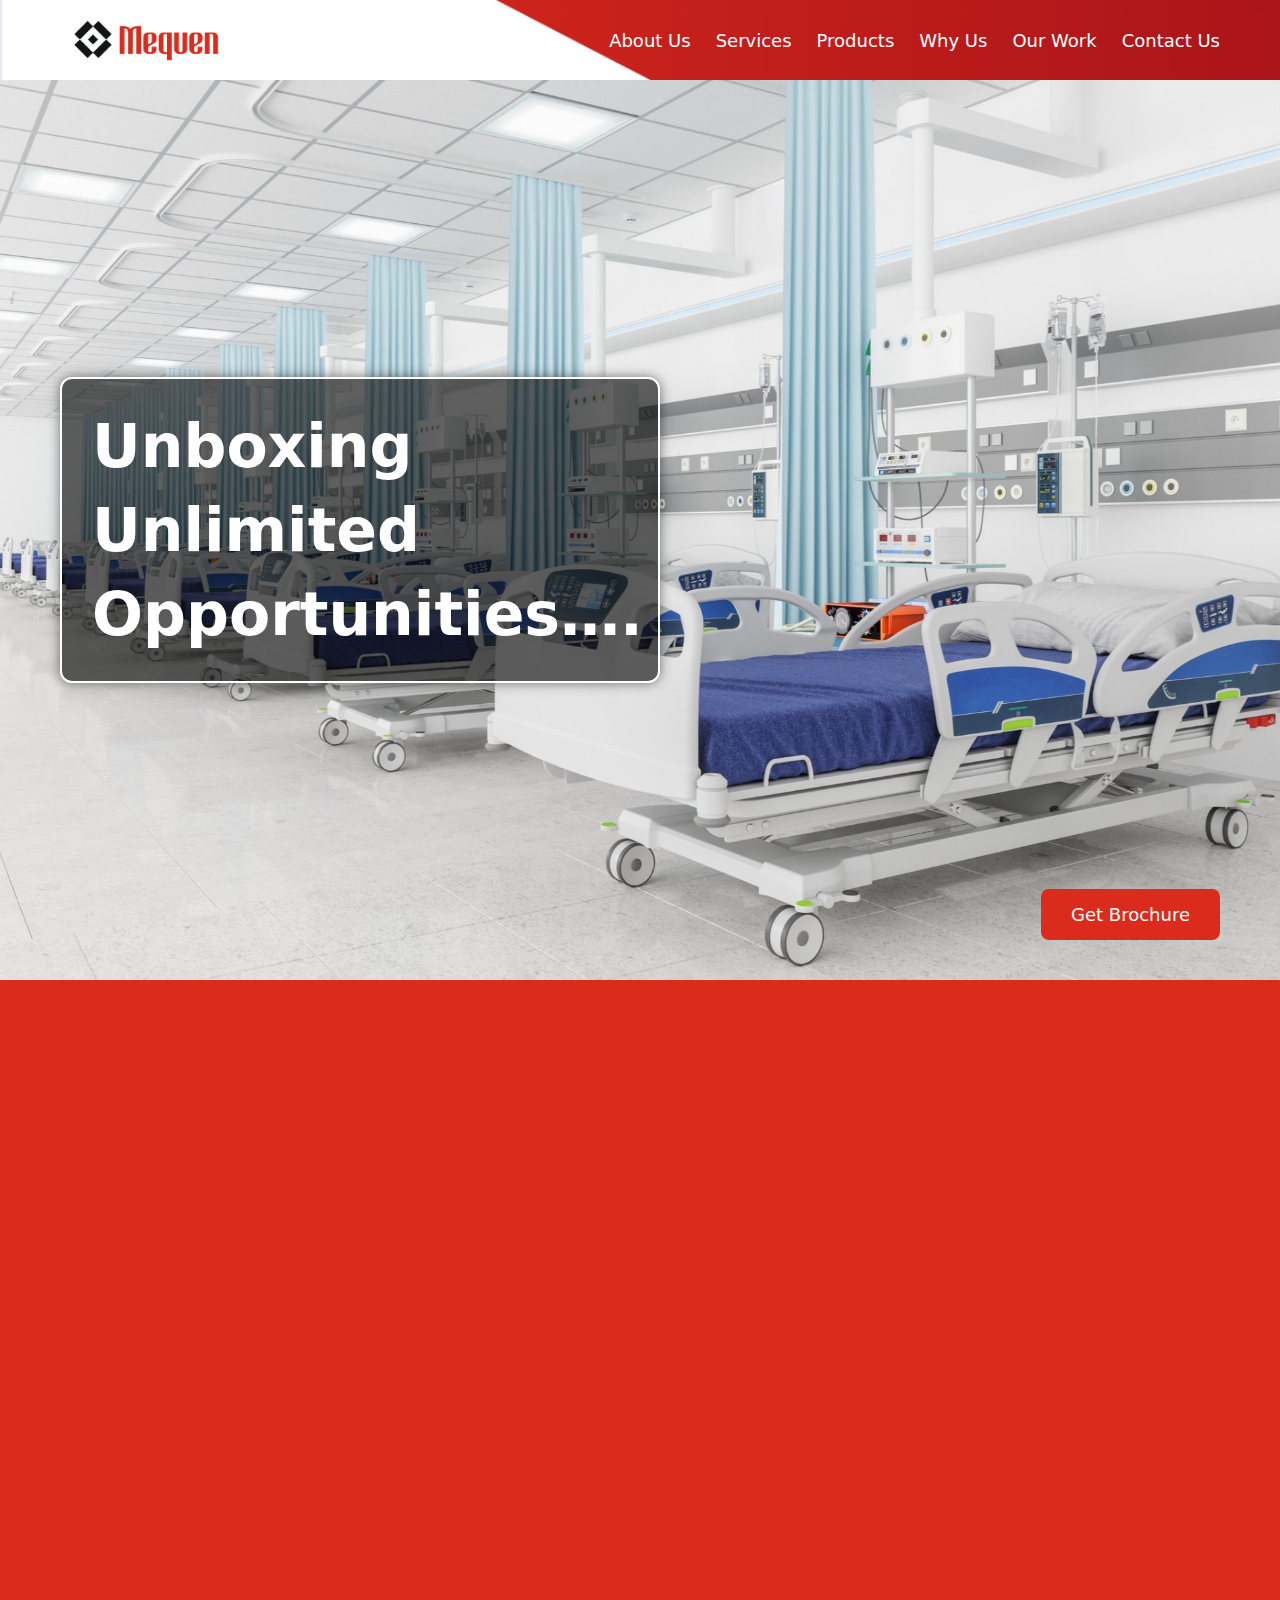
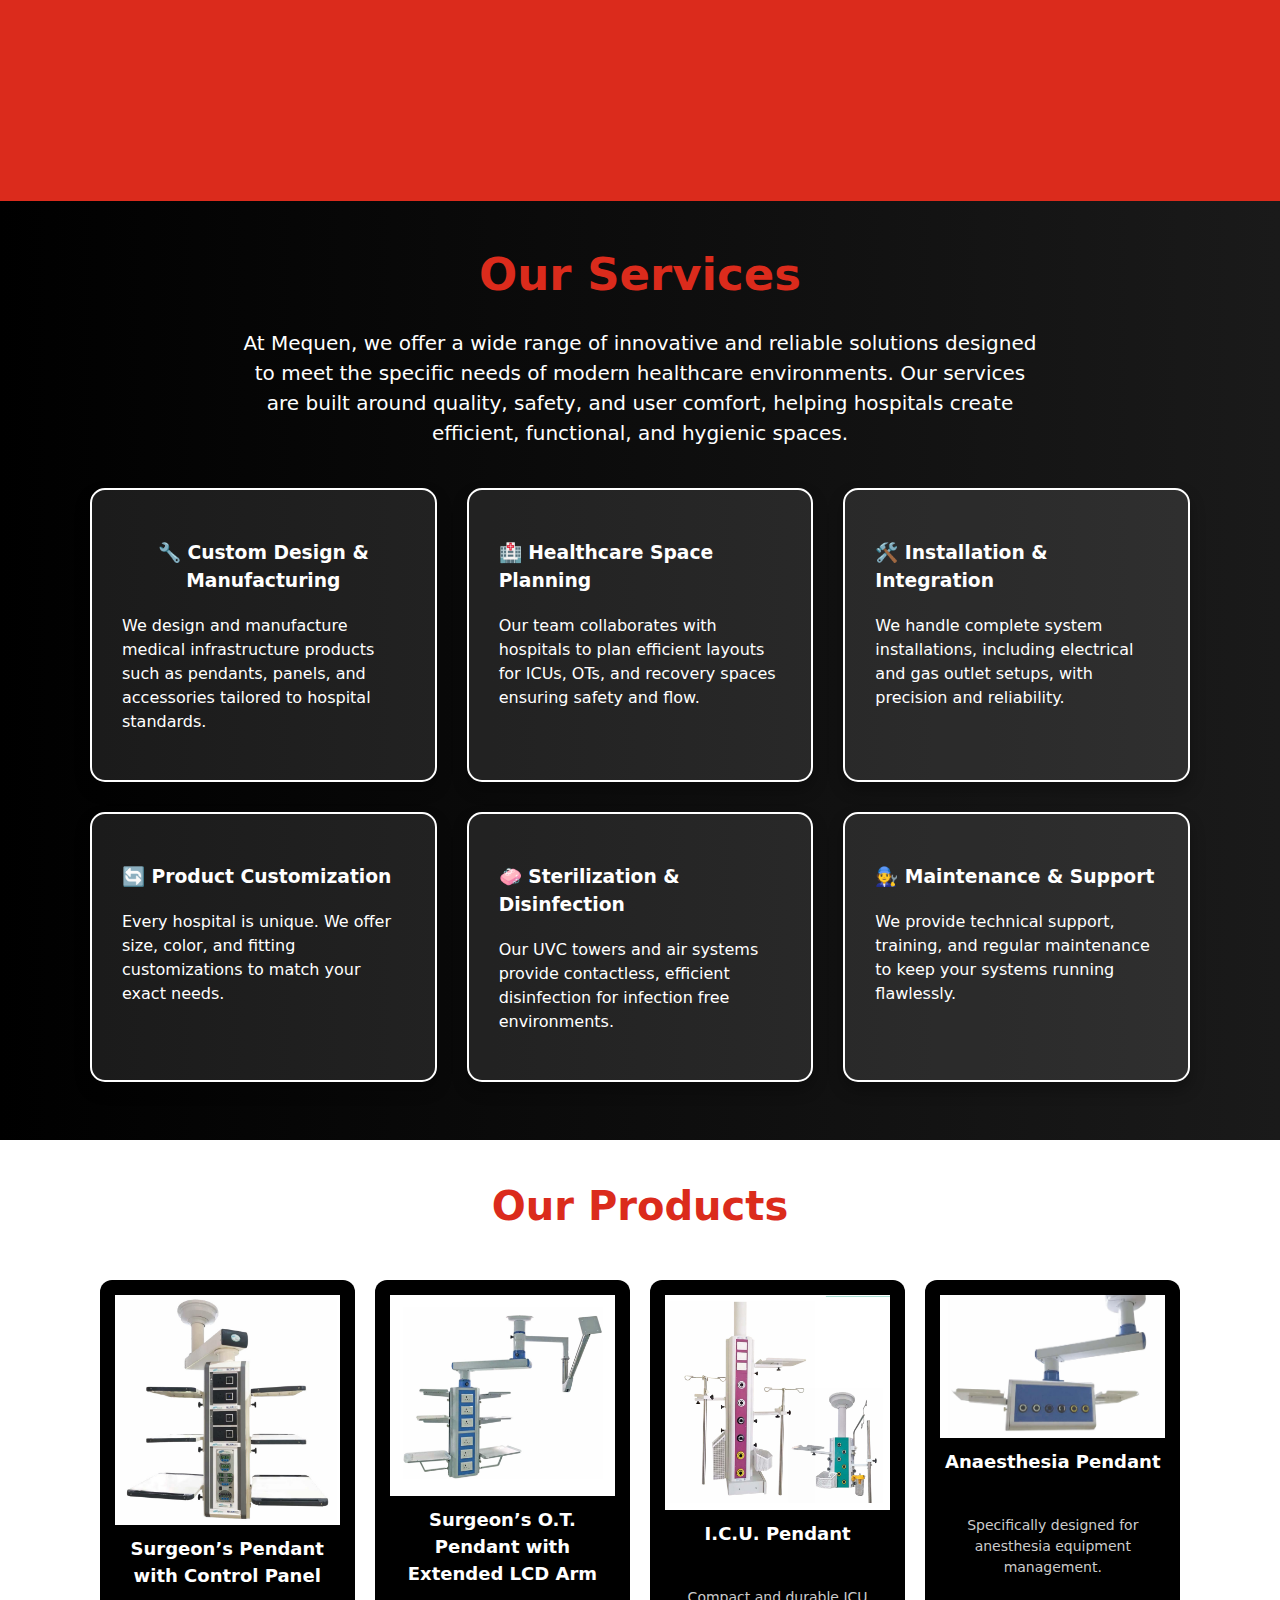
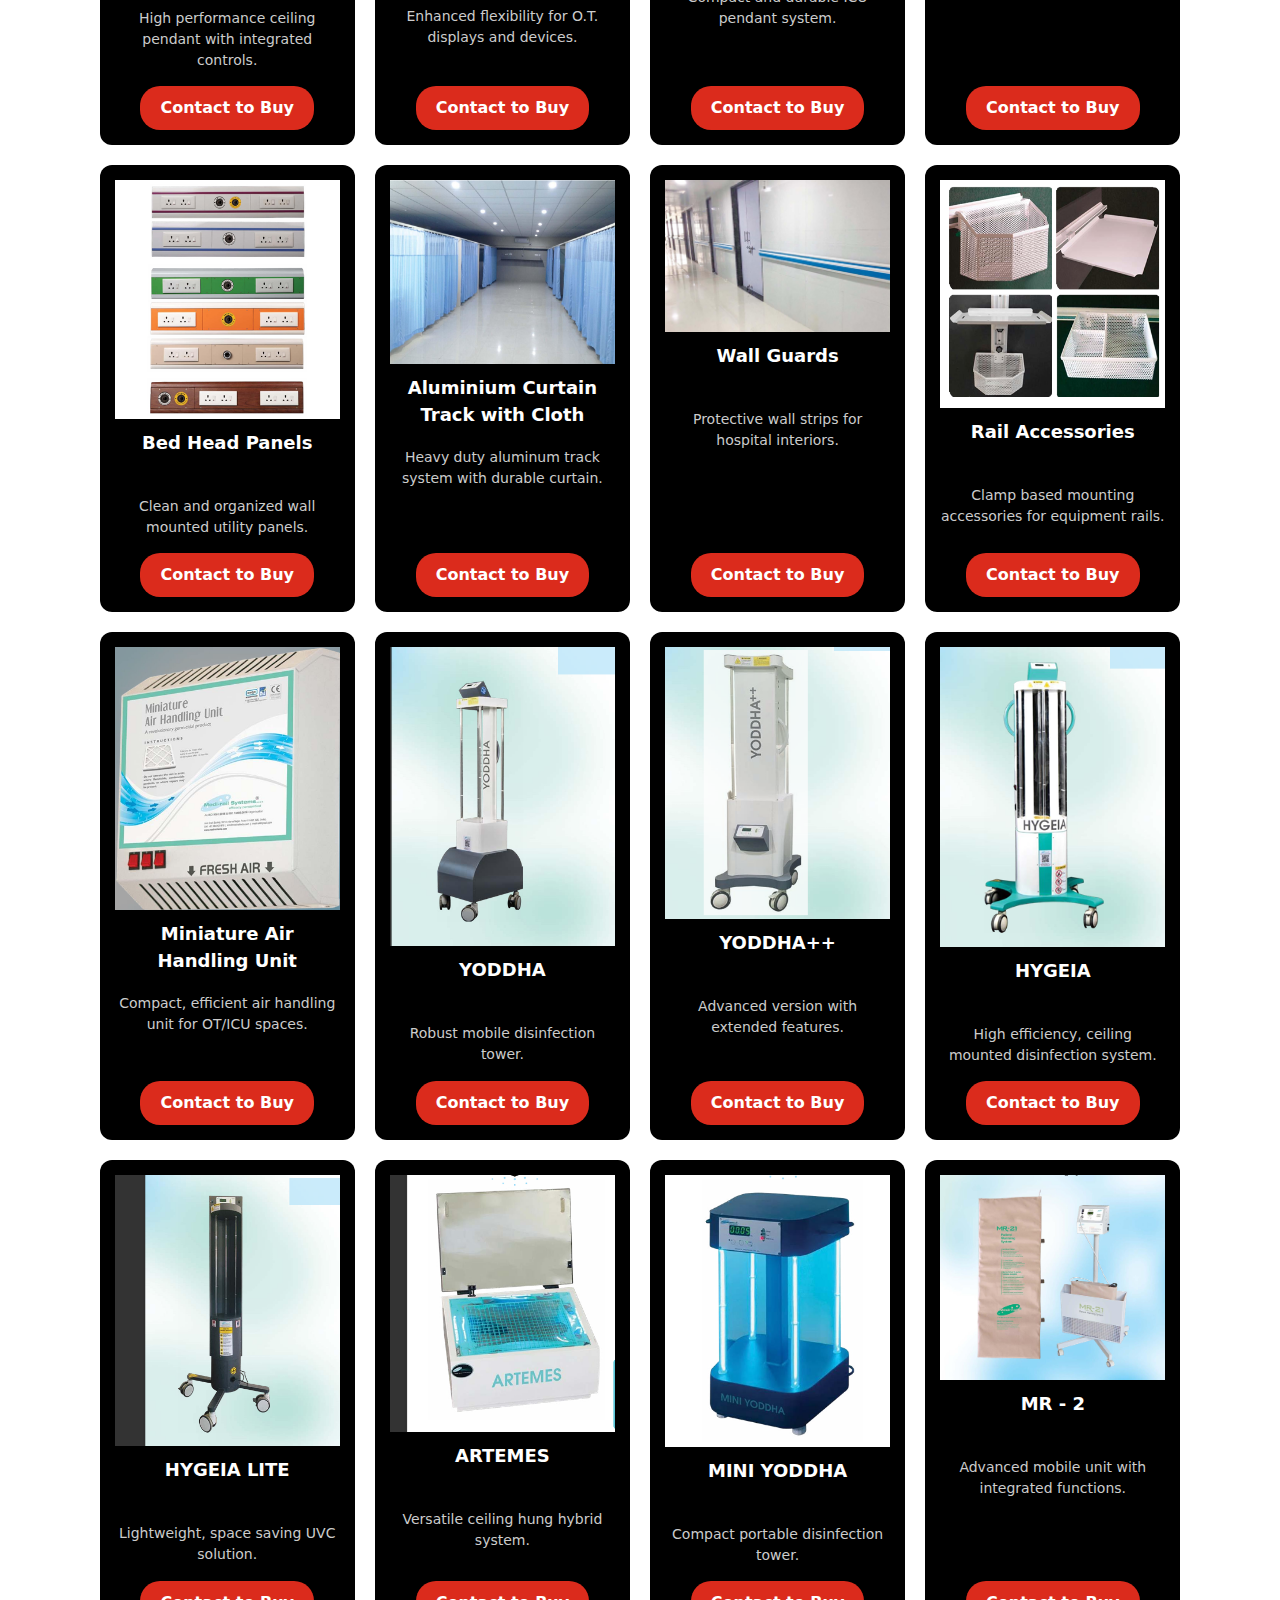
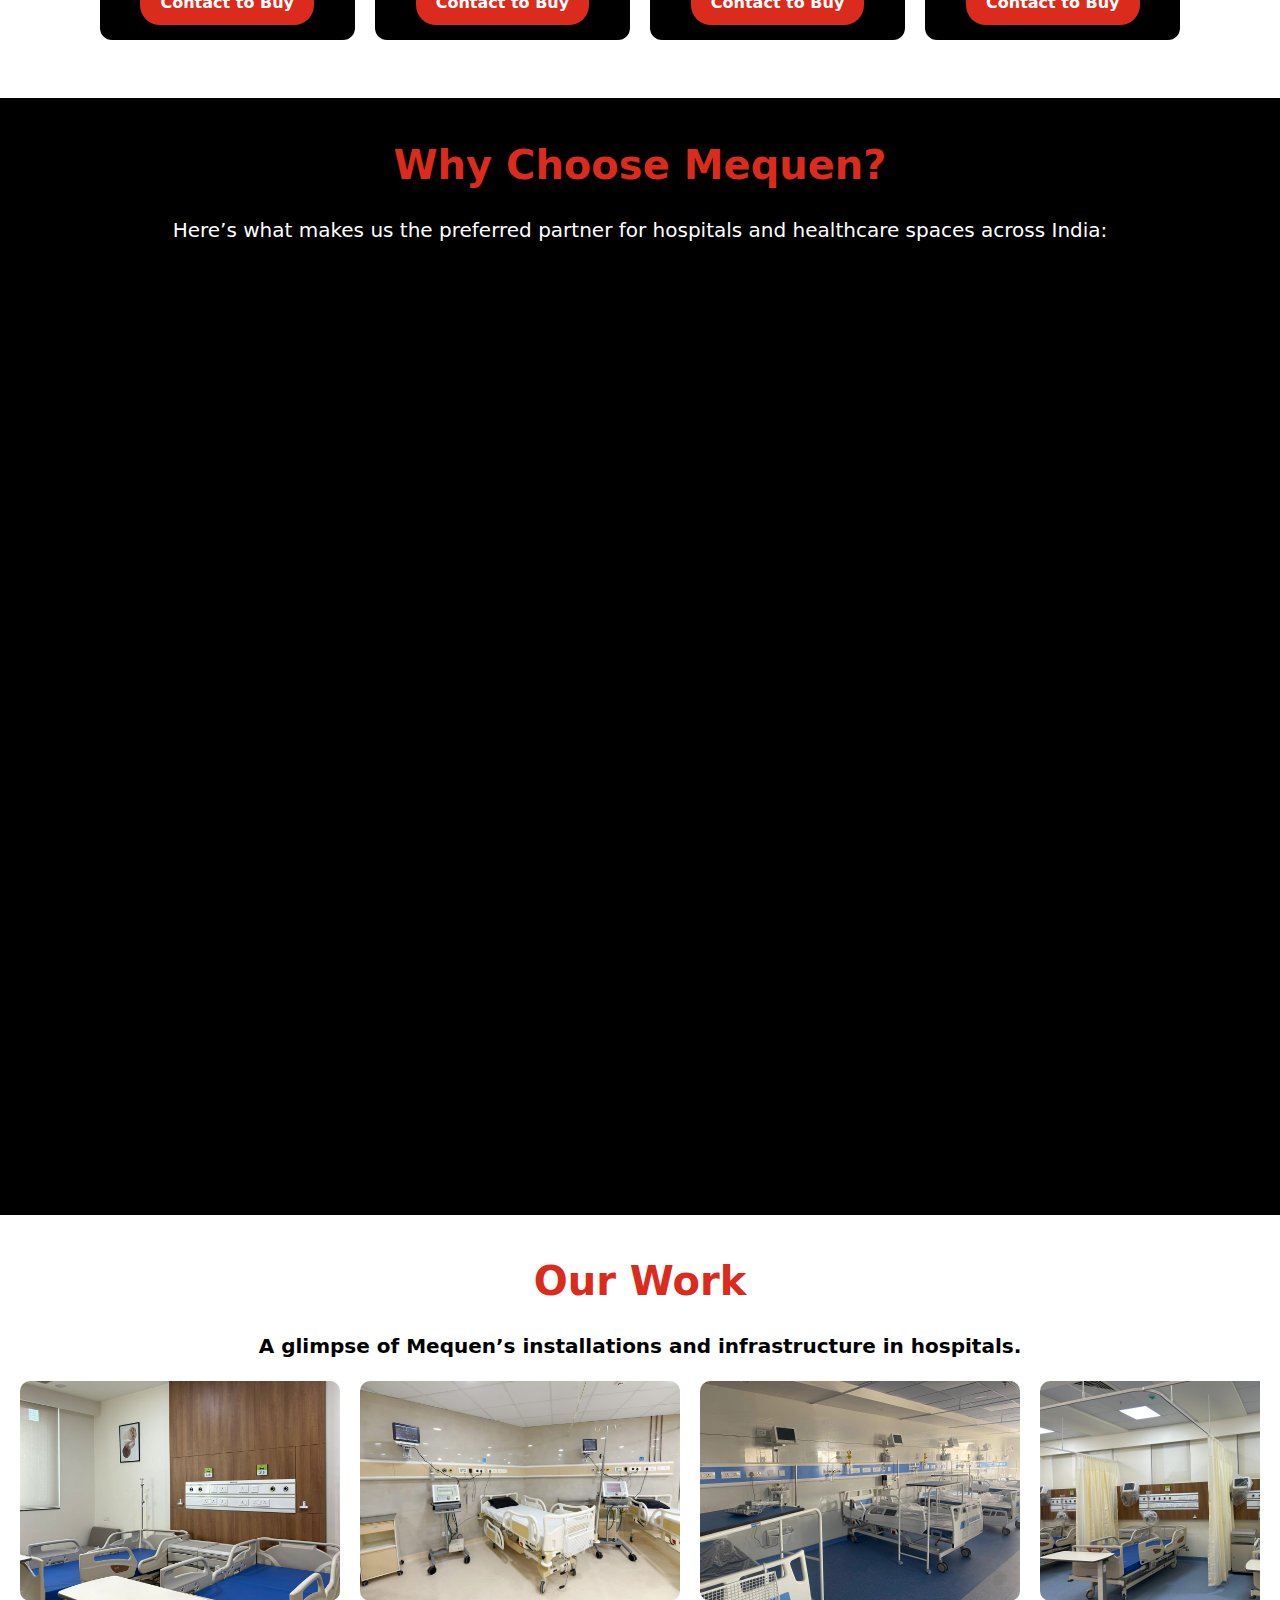
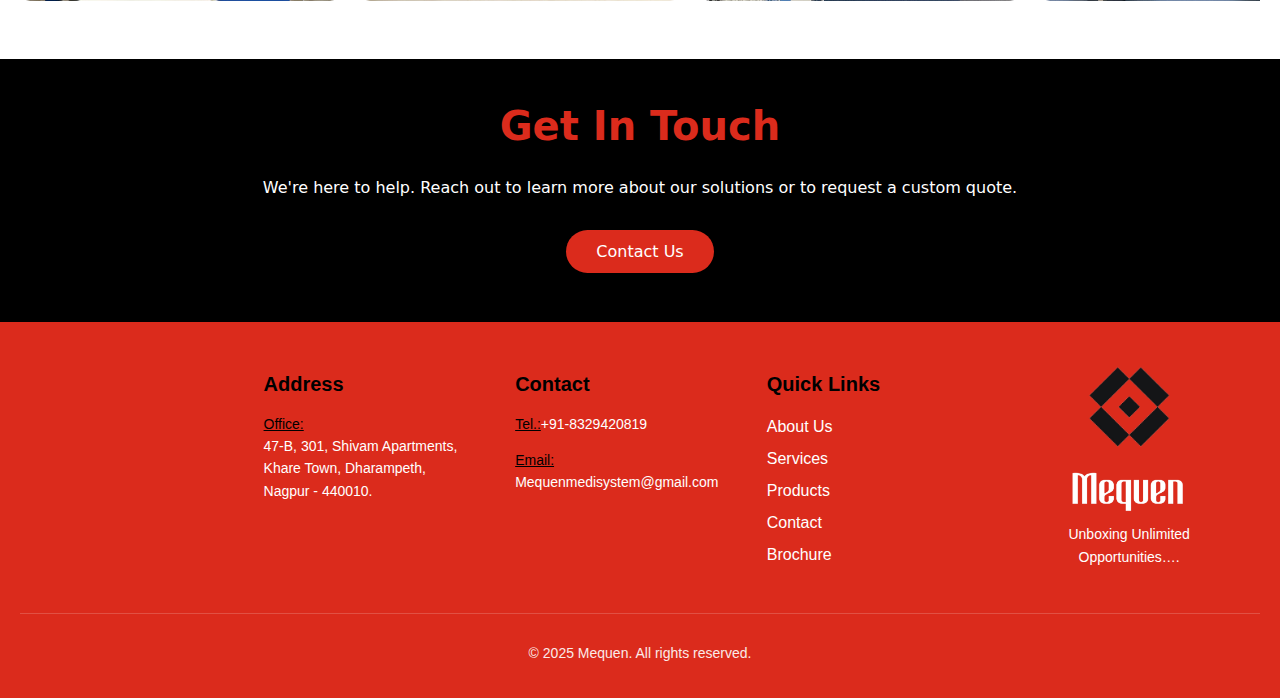
<file: index.html>
<!DOCTYPE html>
<html lang="en">
<head>
  <meta charset="UTF-8" />
  <meta name="viewport" content="width=device-width, initial-scale=1.0" />
  <title>Mequen</title>
  <link rel="stylesheet" href="style.css" />
  <script defer src="script.js"></script>

</head>
<body>



<!-- Header -->
  <header class="header">
    <div class="logo">
      <img src="Logo.png" alt="Mequen Logo" />
    </div>
    <nav class="nav-links">
      <a href="#about">About Us</a>
      <a href="#services">Services</a>
      <a href="#products">Products</a>
      <a href="#whyus">Why Us</a>
      <a href="#work">Our Work</a>
      <a href="#contact">Contact Us</a>
    </nav>
  </header>




<!-- Introductory Section -->
<section class="intro-section" id="brochure">
  <div class="intro-text-container">
    <h1 class="intro-title">Unboxing Unlimited Opportunities….</h1>
  </div>
  <a href="Brochure.pdf" class="brochure-btn">Get Brochure</a>
</section>





<!-- About Us Section -->
<section id="about" class="about-section">
  <div class="transparent-container scroll-reveal">
    <h1 style="font-size: 40px; margin-bottom: 20px; color:#db2b1c;"><b>About Us</b></h1>
    <p style="color:black; font-size:20px;">Mequen is a proudly Indian company dedicated to creating smart, reliable solutions for the healthcare industry. With over 18 years of experience, we design and manufacture products that support doctors, nurses, and hospital staff in delivering better care.</p> 
    <p style="color:black; font-size:20px;">Our product range includes pendants, bed head panels, trolleys, wall guards, air handling units, UVC disinfection systems, and more. All built with a focus on safety, functionality, and comfort. These solutions are widely used in operation theatres, ICUs, recovery rooms, and emergency areas across India.</p>
    <p style="color:black; font-size:20px;">At Mequen, we believe in working closely with our clients to understand their needs and deliver customized, efficient, and high-quality results. Our team listens, learns, and adapts making each product more effective and user friendly.</p>
    <p style="color:black; font-size:20px;">Driven by innovation and backed by trust, Mequen continues to set new standards in healthcare infrastructure helping hospitals create better environments for both patients and professionals.</p>
  </div>
</section>

<!-- About Us CSS -->
<style>
  .about-section {
    background-color: #db2b1c; /* 🔴 Red background */
    padding: 80px 20px;
  }

  .transparent-container {
    background-color: white; /* ⚪ White background */
    padding: 40px;
    border-radius: 20px;
    max-width: 1000px;
    margin: auto;
    border: 2px solid black; /* 🖤 Black border */
    box-shadow: 0 8px 20px rgba(0, 0, 0, 0.1);
  }

  /* Scroll reveal animation */
  .scroll-reveal {
    opacity: 0;
    transform: translateY(60px);
    transition: opacity 1s ease-out, transform 1s ease-out;
    visibility: hidden;
  }

  .scroll-reveal.active {
    opacity: 1;
    transform: translateY(0);
    visibility: visible;
  }
</style>






  <!-- Services Section -->
<section id="services" class="services-section"  padding: 80px 20px;">

  <h1 style="font-size: 45px; margin-bottom: 20px; color:#db2b1c; text-align: center;"><b>Our Services</b></h1>
  <p style="color: white; font-size: 20px; max-width: 800px; margin: 0 auto 40px auto; text-align: center;">
    At Mequen, we offer a wide range of innovative and reliable solutions designed to meet the specific needs of modern healthcare environments. Our services are built around quality, safety, and user comfort, helping hospitals create efficient, functional, and hygienic spaces.
  </p>

  <div class="services-grid">
    <div class="service-card">
      <h3 style="text-align:center";>🔧 Custom Design & Manufacturing</h3>
      <p>We design and manufacture medical infrastructure products such as pendants, panels, and accessories tailored to hospital standards.</p>
    </div>

    <div class="service-card">
      <h3>🏥 Healthcare Space Planning</h3>
      <p>Our team collaborates with hospitals to plan efficient layouts for ICUs, OTs, and recovery spaces ensuring safety and flow.</p>
    </div>

    <div class="service-card">
      <h3>🛠️ Installation & Integration</h3>
      <p>We handle complete system installations, including electrical and gas outlet setups, with precision and reliability.</p>
    </div>

    <div class="service-card">
      <h3>🔄 Product Customization</h3>
      <p>Every hospital is unique. We offer size, color, and fitting customizations to match your exact needs.</p>
    </div>

    <div class="service-card">
      <h3>🧼 Sterilization & Disinfection</h3>
      <p>Our UVC towers and air systems provide contactless, efficient disinfection for infection free environments.</p>
    </div>

    <div class="service-card">
      <h3>🧑‍🔧 Maintenance & Support</h3>
      <p>We provide technical support, training, and regular maintenance to keep your systems running flawlessly.</p>
    </div>
  </div>
<br>
<br>
</section>







<!-- Products Section -->
<section id="products" class="products-section">
  <h1 style="font-size: 40px; margin-bottom: 20px; color:#db2b1c; text-align:center";><b>Our Products</b></h1><br>
  <div class="product-grid">

    <!-- Example Product Cards -->
    <div class="product-card">
      <img src="Surgeon’s Pendant with Control Panel.png" alt="Product Image" />
      <h3>Surgeon’s Pendant with Control Panel</h3>
      <p>High performance ceiling pendant with integrated controls.</p>
      <a href="#contact" class="buy-btn">Contact to Buy</a>
    </div>

    <div class="product-card">
      <img src="Surgeon’s O.T. Pendant with Extended LCD Arm.png" alt="Product Image" />
      <h3>Surgeon’s O.T. Pendant with Extended LCD Arm</h3>
      <p>Enhanced flexibility for O.T. displays and devices.</p>
      <a href="#contact" class="buy-btn">Contact to Buy</a>
    </div>

    <div class="product-card">
      <img src="Compact and durable ICU pendant system..png" alt="Product Image" />
      <h3>I.C.U. Pendant</h3>
      <p>Compact and durable ICU pendant system.</p>
      <a href="#contact" class="buy-btn">Contact to Buy</a>
    </div>

    <div class="product-card">
      <img src="Anaesthesia Pendant.png" alt="Product Image" />
      <h3>Anaesthesia Pendant</h3>
      <p>Specifically designed for anesthesia equipment management.</p>
      <a href="#contact" class="buy-btn">Contact to Buy</a>
    </div>

    <div class="product-card">
      <img src="Bed Head Panels.png" alt="Product Image" />
      <h3>Bed Head Panels</h3>
      <p>Clean and organized wall mounted utility panels.</p>
      <a href="#contact" class="buy-btn">Contact to Buy</a>
    </div>

    <div class="product-card">
      <img src="Aluminium Curtain Track with Cloth.png" alt="Product Image" />
      <h3>Aluminium Curtain Track with Cloth</h3>
      <p>Heavy duty aluminum track system with durable curtain.</p>
      <a href="#contact" class="buy-btn">Contact to Buy</a>
    </div>

    <div class="product-card">
      <img src="Wall Guards.png" alt="Product Image" />
      <h3>Wall Guards</h3>
      <p>Protective wall strips for hospital interiors.</p>
      <a href="#contact" class="buy-btn">Contact to Buy</a>
    </div>

    <div class="product-card">
      <img src="Rail Accessories.png" alt="Product Image" />
      <h3>Rail Accessories</h3>
      <p>Clamp based mounting accessories for equipment rails.</p>
      <a href="#contact" class="buy-btn">Contact to Buy</a>
    </div>

    <div class="product-card">
      <img src="Miniature Air Handling Unit.png" alt="Product Image" />
      <h3>Miniature Air Handling Unit</h3>
      <p>Compact, efficient air handling unit for OT/ICU spaces.</p>
      <a href="#contact" class="buy-btn">Contact to Buy</a>
    </div>

       <!-- Brand Products -->
    <div class="product-card">
      <img src="YODDHA.png" alt="Product Image" />
      <h3>YODDHA</h3>
      <p>Robust mobile disinfection tower.</p>
      <a href="#contact" class="buy-btn">Contact to Buy</a>
    </div>

    <div class="product-card">
      <img src="YODDHA++.png" alt="Product Image" />
      <h3>YODDHA++</h3>
      <p>Advanced version with extended features.</p>
      <a href="#contact" class="buy-btn">Contact to Buy</a>
    </div>

    <div class="product-card">
      <img src="HYGEA.png" alt="Product Image" />
      <h3>HYGEIA</h3>
      <p>High efficiency, ceiling mounted disinfection system.</p>
      <a href="#contact" class="buy-btn">Contact to Buy</a>
    </div>

    <div class="product-card">
      <img src="HYGEIA LITE.png" alt="Product Image" />
      <h3>HYGEIA LITE</h3>
      <p>Lightweight, space saving UVC solution.</p>
      <a href="#contact" class="buy-btn">Contact to Buy</a>
    </div>

    <div class="product-card">
      <img src="ARTEMES.png" alt="Product Image" />
      <h3>ARTEMES</h3>
      <p>Versatile ceiling hung hybrid system.</p>
      <a href="#contact" class="buy-btn">Contact to Buy</a>
    </div>

    <div class="product-card">
      <img src="MINI YODDHA.png" alt="Product Image" />
      <h3>MINI YODDHA</h3>
      <p>Compact portable disinfection tower.</p>
      <a href="#contact" class="buy-btn">Contact to Buy</a>
    </div>

    <div class="product-card">
      <img src="MR - 2.png" alt="Product Image" />
      <h3>MR - 2</h3>
      <p>Advanced mobile unit with integrated functions.</p>
      <a href="#contact" class="buy-btn">Contact to Buy</a>
    </div>
  </div>
<br>
<br>
</section>







<!-- Why Us Section -->
<section id="whyus" class="whyus-section">
  <div class="container">
     
     <h1 style="font-size: 40px; margin-bottom: 20px; color:#db2b1c; text-align:center";><b>Why Choose Mequen?</b></h1>
    <p class="whyus-subtext" style="color:white; font-size:20px; text-align:center";>
      Here’s what makes us the preferred partner for hospitals and healthcare spaces across India:
    </p>

    <div class="whyus-list">
      <div class="whyus-item scroll-reveal">
        <div class="whyus-icon">⭐</div>
        <div class="whyus-text">
          <h3>Proven Experience</h3>
          <p>With over 18 years of trusted expertise, we deliver consistent quality and performance in critical care infrastructure.</p>
        </div>
      </div>

      <div class="whyus-item scroll-reveal">
        <div class="whyus-icon">🧩</div>
        <div class="whyus-text">
          <h3>Custom-Built Solutions</h3>
          <p>Our modular products and tailored designs meet exact space and function requirements.</p>
        </div>
      </div>

      <div class="whyus-item scroll-reveal">
        <div class="whyus-icon">🔧</div>
        <div class="whyus-text">
          <h3>End to End Support</h3>
          <p>We handle everything from design to installation and after sales service so you don’t have to.</p>
        </div>
      </div>

      <div class="whyus-item scroll-reveal">
        <div class="whyus-icon">🧼</div>
        <div class="whyus-text">
          <h3>Focus on Hygiene</h3>
          <p>From UVC towers to sterile construction, we prioritize infection control in every solution.</p>
        </div>
      </div>

      <div class="whyus-item scroll-reveal">
        <div class="whyus-icon">🇮🇳</div>
        <div class="whyus-text">
          <h3>Made in India</h3>
          <p>Engineered and manufactured in India, trusted by hospitals across the country.</p>
        </div>
      </div>
    </div>
  </div>
<br>
<br>
</section>






<!-- Our Work Section -->
<section id="work" class="ourwork-carousel-section">
 <h1 style="font-size: 40px; margin-bottom: 20px; color:#db2b1c;"><b>Our Work</b></h1>
  <p class="section-subtext" style="font-size:20px";><b>A glimpse of Mequen’s installations and infrastructure in hospitals.</b></p>

  <div class="carousel">
    <div class="carousel-track">
      <!-- 7 unique images (repeat them once for seamless loop) -->
      <img src="Image.1.jpg" alt="Work 1" />
      <img src="Image.2.jpg" alt="Work 2" />
      <img src="Image.3.jpg" alt="Work 3" />
      <img src="Image.4.jpg" alt="Work 4" />
      <img src="Image.5.jpg" alt="Work 5" />
      <img src="Image.6.jpg" alt="Work 6" />
      <img src="Image.7.jpg" alt="Work 7" />

      <!-- Repeat for smooth infinite scroll -->
      <img src="Image.1.jpg" alt="Work 1" />
      <img src="Image.2.jpg" alt="Work 2" />
      <img src="Image.3.jpg" alt="Work 3" />
      <img src="Image.4.jpg" alt="Work 4" />
      <img src="Image.5.jpg" alt="Work 5" />
      <img src="Image.6.jpg" alt="Work 6" />
      <img src="Image.7.jpg" alt="Work 7" />
    </div>
  </div>
<br>
<br>
</section>




<!-- Contact Us Section -->
<section id="contact" class="contact-section">
  <div class="contact-overlay">
    <h1 style="font-size: 40px; margin-bottom: 20px; color:#db2b1c;"><b>Get In Touch</b></h1>
    <p>We're here to help. Reach out to learn more about our solutions or to request a custom quote.</p><br>
    <a href="contact.html" class="contact-btn">Contact Us</a>
  </div>
<br>
<br>
</section>



<!-- Footer -->
<footer class="site-footer" style="background-color:#db2b1c";>

  <!-- Wrapper to shift only this part to right -->
  <div class="footer-content-wrapper">
    <div class="footer-container">

      <!-- Column 1: Address -->
      <div class="footer-col">
        <h2>Address</h2>
        <p>
          <u  style="color:black";>Office:</u><br> 47-B, 301, Shivam Apartments, <br>Khare Town, Dharampeth,<br> Nagpur - 440010.
        </p>
      </div>

      <!-- Column 2: Contact -->
      <div class="footer-col">
        <h2>Contact</h2>
        <p><u  style="color:black";>Tel.:</u>+91-8329420819<br>
               <p><u  style="color:black";>Email:</u><br> Mequenmedisystem@gmail.com <br></p>
      </div>

      <!-- Column 3: Quick Links -->
      <div class="footer-col">
        <h2>Quick Links</h2>
        <ul>
          <li><a href="#about">About Us</a></li>
          <li><a href="#services">Services</a></li>
          <li><a href="#products">Products</a></li>
          <li><a href="#contact">Contact</a></li>
          <li><a href="#brochure">Brochure</a></li>
        </ul>
      </div>

     <!-- Column 4: Logo and Image -->
<div class="footer-col footer-logo-col">
  <div class="footer-logo-wrapper">
    <img src="/just_logo.png" alt="Company Logo" class="footer-logo">
    <img src="/text.png" alt="Additional Image" class="footer-extra-img">
    <p class="footer-tagline">Unboxing Unlimited Opportunities….</p>
  </div>
</div>


    </div>
  </div>

  <!-- Footer Bottom -->
  <div class="footer-bottom">
    <p>&copy; 2025 Mequen. All rights reserved.</p>
  </div>
</footer>





</body>
</html>
</file>
<file: style.css>
/* General Reset */
html, body {
  margin: 0;
  padding: 0;
  overflow-x: hidden;
  box-sizing: border-box;
  font-family: system-ui, sans-serif;
  font-size: 16px;
  line-height: 1.5;
  color: black;
}
html {
  scroll-behavior: smooth;
}

*, *::before, *::after {
  box-sizing: inherit;
}

img {
  max-width: 100%;
  height: auto;
  display: block;
}

/* Header */
.header {
  width: 100%;
  background-image: url('header.png');
  background-size: cover;
  background-position: center;
  display: flex;
  align-items: center;
  justify-content: space-between;
  padding: 10px 60px;
  height: 80px;
}

.logo img {
  height: 60px;
}

.nav-links {
  display: flex;
  gap: 25px;
  align-items: center;
}

.nav-links a {
  color: white;
  text-decoration: none;
  font-size: 18px;
  font-weight: 500;
  position: relative;
  transition: color 0.3s ease;
}

.nav-links a:hover {
  color: black;
}

.nav-links a::after {
  content: '';
  position: absolute;
  width: 0%;
  height: 2px;
  background-color: black;
  left: 0;
  bottom: -5px;
  transition: width 0.3s ease;
}

.nav-links a:hover::after {
  width: 100%;
}

/* Intro Section – Full bright image background */
.intro-section {
  position: relative;
  background-image: url('icu.jpg'); /* Replace with your image */
  background-size: cover;
  background-position: center;
  background-repeat: no-repeat;
  height: 100vh;
  display: flex;
  justify-content: flex-start; /* Align text to the left */
  align-items: center;         /* Vertically center the text */
  padding: 0 60px;
  color: white;
  overflow: hidden;
}

/* ❌ Removed full dark overlay
.intro-section::before {
  ... (deleted)
}
*/

/* ✅ Dark background only behind text */
.intro-text-container {
  position: relative;
  z-index: 2;
  background-color: rgba(0, 0, 0, 0.6); /* dark only around text */
  padding: 25px 30px;
  border-radius: 12px;
  max-width: 600px;
  border: 2px solid #fff;
  box-shadow: 0 0 12px rgba(0,0,0,0.5);
}

/* Title Styling + Hover */
.intro-title {
  font-size: 60px;
  font-weight: bold;
  color: white;
  margin: 0;
  line-height: 1.4;
  transition: all 0.3s ease;
}

.intro-title:hover {
  color: #c8faf8;
}

/* Brochure Button */
.brochure-btn {
  position: absolute;
  bottom: 40px;
  right: 60px;
  z-index: 2;
  display: inline-block;
  padding: 12px 30px;
  background-color: #db2b1c;
  color: white;
  font-size: 18px;
  border-radius: 8px;
  text-decoration: none;
  transition: background-color 0.3s ease;
}

.brochure-btn:hover {
  background-color: #b32216;
}


/* About Us Section */
.about-section {
  background-color:#ffffff;
  background-position: center;
  padding: 80px 20px;
}

.transparent-container {
  background-color: rgba(255, 255, 255, 0.85);
  padding: 40px;
  border-radius: 20px;
  border:black 20px;
  max-width: 1000px;
  margin: auto;
  box-shadow: 0 8px 20px rgba(0, 0, 0, 0.2);
}

.scroll-reveal {
  opacity: 0;
  transform: translateY(60px);
  transition: opacity 1s ease-out, transform 1s ease-out;
  visibility: hidden;
}

.scroll-reveal.active {
  opacity: 1;
  transform: translateY(0);
  visibility: visible;
}

/* Services */
.services-section {
  background: linear-gradient(to right, #000000, #1a1a1a);
  padding: 10px 20px;
}

.services-grid {
  display: grid;
  grid-template-columns: repeat(auto-fit, minmax(280px, 1fr));
  gap: 30px;
  max-width: 1100px;
  margin: auto;
}

.service-card {
  background-color: rgba(255, 255, 255, 0.1);
  padding: 30px;
  border-radius: 15px;
  box-shadow: 0 8px 15px rgba(0, 0, 0, 0.3);
  transition: all 0.3s ease;
  color: white;
  border: 2px solid white;
}

.service-card:hover {
  transform: translateY(-5px);
  box-shadow: 0 10px 25px rgba(0, 0, 0, 0.4);
}

/* Products */
.products-section {
  
  background-repeat: repeat-y;
  background-position: center top;
  background-size: contain;
  padding: 10px 40px;
  color: white;
}

.product-grid {
  display: flex;
  flex-wrap: wrap;
  justify-content: center;
  gap: 20px;
  padding: 0 20px;
}

/* Black product cards with hover effect */
.product-card {
  width: 22%; /* Roughly 4 in a row with spacing */
  background-color: #000;
  border-radius: 12px;
  box-shadow: 0 4px 10px rgba(255, 255, 255, 0.1);
  overflow: hidden;
  display: flex;
  flex-direction: column;
  justify-content: space-between;
  align-items: center;
  padding: 15px;
  box-sizing: border-box;
  color: white;
  transition: transform 0.3s ease, box-shadow 0.3s ease;
}

/* Hover effect for container */
.product-card:hover {
  transform: translateY(-8px);
  box-shadow: 0 8px 20px rgba(255, 255, 255, 0.3);
}

.product-card img {
  width: 100%;
  height: auto;
  object-fit: cover;
}

.product-card h3 {
  font-size: 18px;
  font-weight: bold;
  margin: 10px 0 5px;
  min-height: 48px;
  text-align: center;
}

.product-card p {
  font-size: 14px;
  color: #ccc;
  min-height: 40px;
  margin-bottom: auto;
  text-align: center;
}

.buy-btn {
  display: inline-block;
  margin-top: 15px;
  padding: 10px 20px;
  background-color: #db2b1c;
  color: white;
  text-decoration: none;
  border-radius: 20px;
  font-weight: bold;
  transition: background-color 0.3s ease;
}

.buy-btn:hover {
  background-color: #a61f14;
}



/* Why Us Section */
.whyus-section {
  background-color:#000000;
  padding: 10px 20px;
}

.whyus-title {
  font-size: 38px;
  color: #db2b1c;
  text-align: center;
}

.whyus-list {
  display: flex;
  flex-direction: column;
  gap: 30px;
  max-width: 1000px;
  margin: 40px auto 0;
}

.whyus-item {
  display: flex;
  gap: 20px;
  background-color: white;
  padding: 20px;
  border-radius: 12px;
  transition: transform 0.3s ease;
}

.whyus-item:hover {
  transform: translateY(-5px);
}

.whyus-icon {
  width: 60px;
  height: 60px;
  background-color: #db2b1c;
  color: white;
  border-radius: 50%;
  display: flex;
  align-items: center;
  justify-content: center;
  font-size: 28px;
  flex-shrink: 0;
}

.whyus-item:hover .whyus-icon {
  background-color: #a91f12;
}

/* Our Work Carousel */
.ourwork-carousel-section {
  
  padding: 10px 20px ;
  text-align: center;
}

.carousel {
  overflow: hidden;
  position: relative;
}

.carousel-track {
  display: flex;
  width: max-content;
  animation: scroll-left 40s linear infinite;
}

.carousel-track img {
  width: 320px;
  height: 220px;
  object-fit: cover;
  margin-right: 20px;
  border-radius: 10px;
  transition: transform 0.3s ease;
}

.carousel-track img:hover {
  transform: scale(1.05);
}

@keyframes scroll-left {
  0% {
    transform: translateX(0);
  }
  100% {
    transform: translateX(-50%);
  }
}

/* Contact Section */
.contact-section {
  background-color:#000000;
  padding: 10px 20px;
  color: white;
  text-align: center;
}

.contact-btn {
  padding: 12px 30px;
  background-color: #db2b1c;
  color: white;
  border-radius: 30px;
  text-decoration: none;
}

.contact-btn:hover {
  background-color: #a91f12;
}

/* Footer */
.site-footer {
  background-color: #db2b1c;
  color: white;
  padding: 30px 20px 20px;
  font-family: sans-serif;
}

/* NEW WRAPPER that aligns the full block right */
.footer-content-wrapper {
  display: flex;
  justify-content: flex-end;
   max-width: 1200px;     /* total width */
  margin-right: auto;    /* pulls content a bit left */
  margin-left: auto;
}

/* Existing columns */
.footer-container {
  display: flex;
  flex-wrap: wrap;
  gap: 30px;
  max-width: 1100px;
  text-align: left;
}

.footer-col {
  flex: 1 1 220px;
  min-width: 220px;
}

.footer-col h2 {
  font-size: 20px;
  margin-bottom: 10px;
  color: black;
}

.footer-col p {
  font-size: 14px;
  line-height: 1.6;
  margin-bottom: 10px;
}

.footer-col ul {
  list-style: none;
  padding: 0;
}

.footer-col ul li {
  margin-bottom: 8px;
}

.footer-col ul li a {
  color: white;
  text-decoration: none;
  transition: color 0.3s ease;
}

.footer-col ul li a:hover {
  color: #ffe7e7;
}

.footer-logo-col {
  display: flex;
  justify-content: center;
  align-items: center;
  flex-direction: column;
  text-align: center;
}

.footer-logo-wrapper {
  display: flex;
  flex-direction: column;
  align-items: center;
}

.footer-logo {
  width: 100px;
  margin-bottom: 10px;
}

.footer-extra-img {
  width: 130px;
  margin-bottom: 10px;
}

.footer-tagline {
  font-size: 25px;
  color: white;
  margin: 0;
  line-height: 1.4;
}


.footer-logo {
  width: 100px;
  margin-bottom: 15px;
}

.footer-extra-img {
  width: 120px;
}

/* Footer bottom stays centered */
.footer-bottom {
  text-align: center;
  margin-top: 30px;
  font-size: 14px;
  opacity: 0.9;
  border-top: 1px solid rgba(255, 255, 255, 0.2);
  padding-top: 15px;
}
</file>
